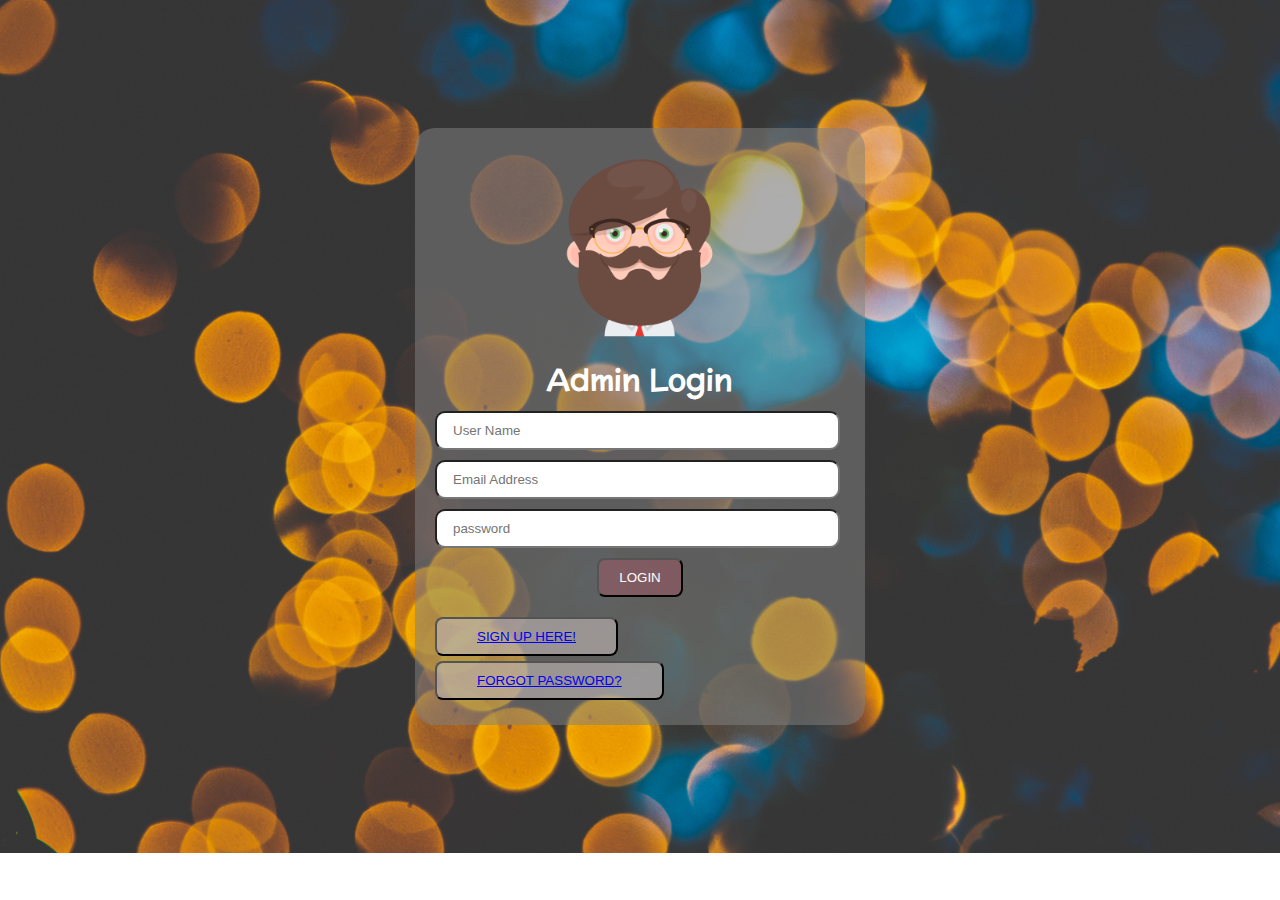
<file: index.html>
<!DOCTYPE html>

<html>

	<head>
		
		<title>Login Form</title>

		<link href="https://fonts.googleapis.com/css?family=McLaren&display=swap&subset=latin-ext" rel="stylesheet">

		<link rel="stylesheet" type="text/css" href="css/style.css">

	</head>

	<body>
		<div class="container">
			<div class="login-section">
				<img src="img/login.png" alt="Admin-image">
				<h3>Admin Login</h3>
				<form>
					<input type="text" name="username" placeholder="User Name" autocomplete="off" class="form-control">
					<input type="email" name="email" placeholder="Email Address" autocomplete="off" class="form-control">
					<input type="password" name="" placeholder="password" class="form-control">
					<input type="submit" value="Login" class="btn">
				</form>
				<button type="button" class="button"><a href="signup.html" target="_blank">Sign Up Here!</a></buton>
				<button type="button" class="button"><a href="forgot.html" target="_blank">Forgot Password?</a></button>
			</div>
		</div>
	</body>

</html>
</file>
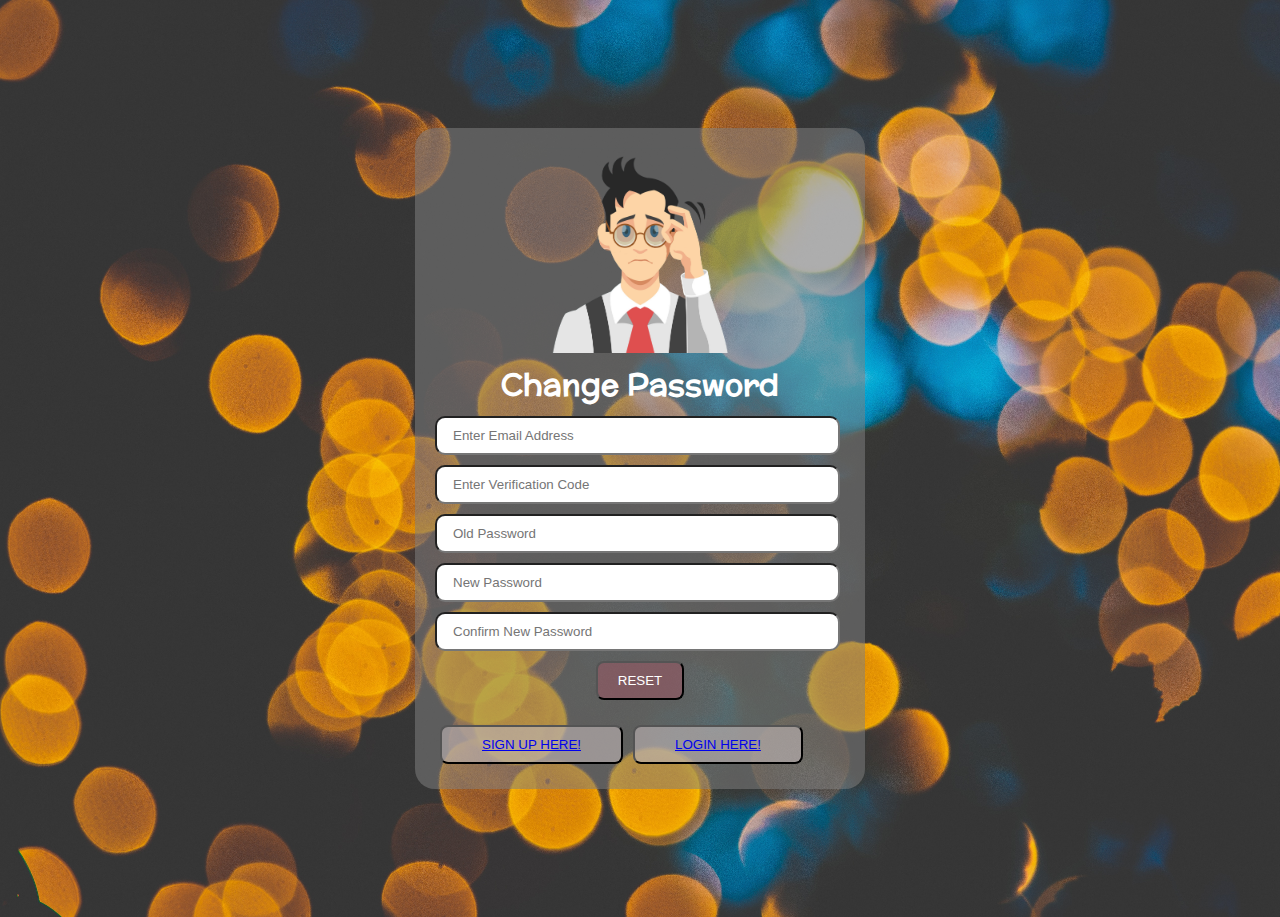
<file: forgot.html>
<!DOCTYPE html>

<html>

	<head>
		
		<title>Change Password</title>

		<link href="https://fonts.googleapis.com/css?family=McLaren&display=swap&subset=latin-ext" rel="stylesheet">

		<link rel="stylesheet" type="text/css" href="css/forgot.css">

	</head>

	<body>
		<div class="container">
			<div class="reset-section">
				<img src="img/forgot.png" alt="Forgot-image">
				<h3>Change Password</h3>
				<form>
					<input type="email" name="email" placeholder="Enter Email Address" autocomplete="off" class="form-control">
					<input type="text" name="" placeholder="Enter Verification Code" autocomplete="off" class="form-control">
					<input type="password" name="" placeholder="Old Password" class="form-control">
					<input type="password" name="" placeholder="New Password" class="form-control">
					<input type="password" name="" placeholder="Confirm New Password" class="form-control">
					<input type="submit" value="Reset" class="btn">
				</form>
				<button type="button" class="button"><a href="signup.html" target="_blank">Sign Up Here!</a></buton>
				<button type="button" class="button"><a href="index.html" target="_blank">Login Here!</a></button>
			</div>
		</div>
	</body>

</html>
</file>
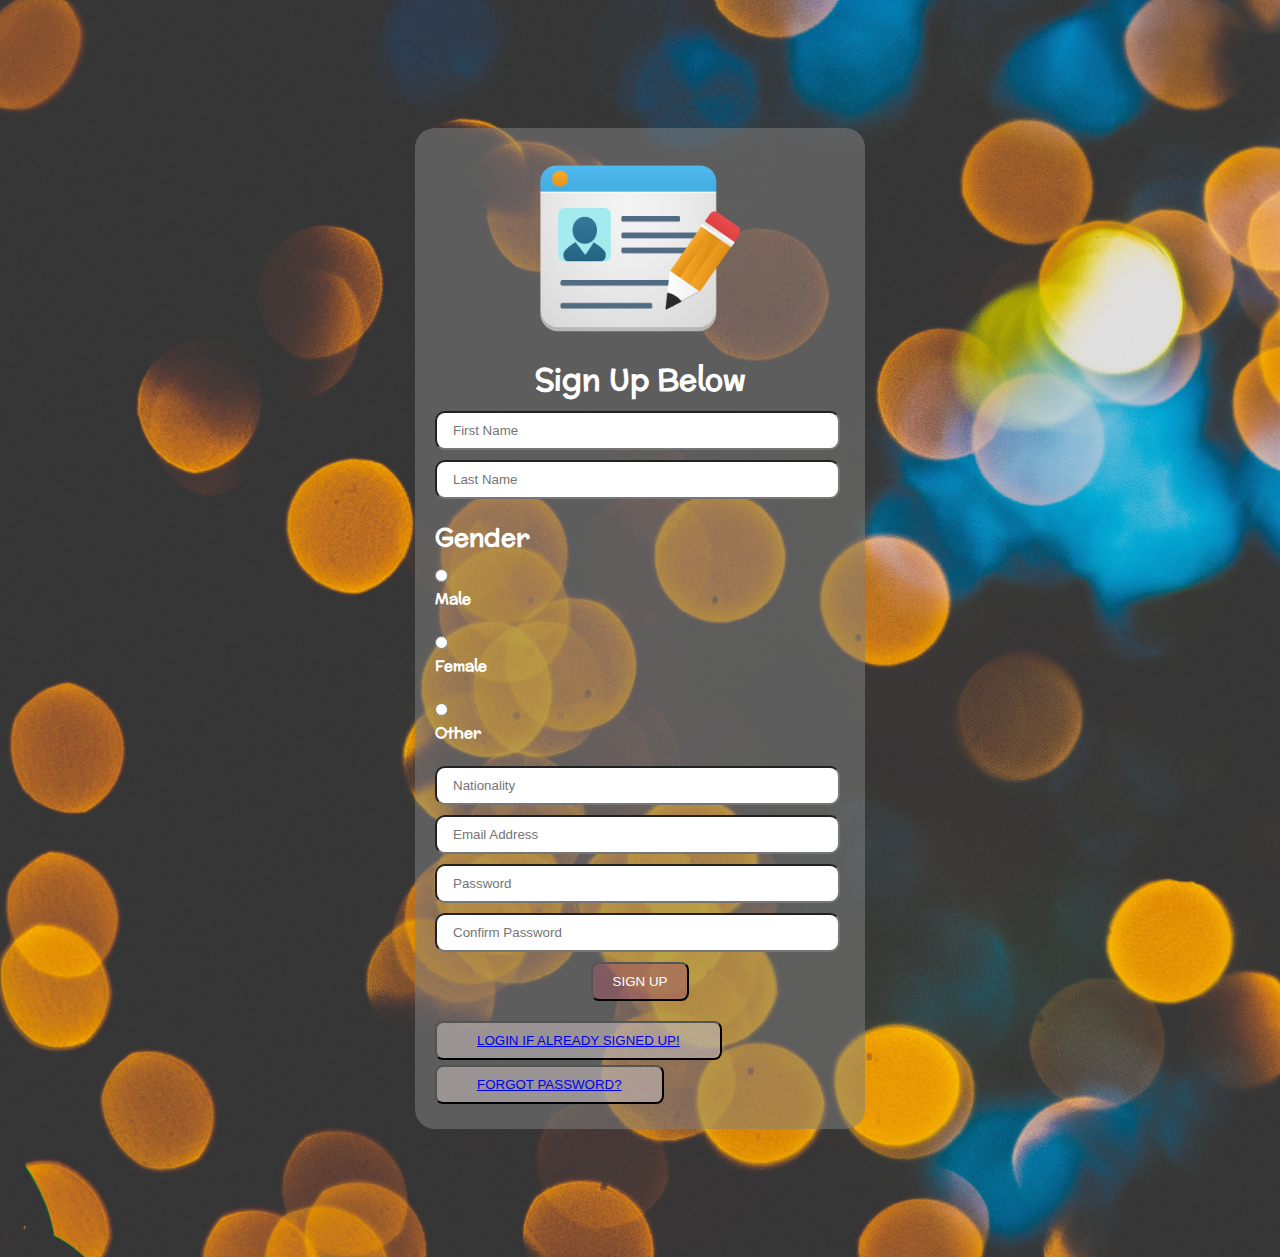
<file: signup.html>
<!DOCTYPE html>

<html>

	<head>
		
		<title>Sign Up Form</title>

		<link href="https://fonts.googleapis.com/css?family=McLaren&display=swap&subset=latin-ext" rel="stylesheet">

		<link rel="stylesheet" type="text/css" href="css/signup.css">

	</head>

	<body>
		<div class="container">
			<div class="signup-section">
				<img src="img/signup.png" alt="Signup-image">
				<h3>Sign Up Below</h3>
				<form>
					<input type="text" name="firstname" placeholder="First Name" autocomplete="off" class="form-control">
					<input type="text" name="lastname" placeholder="Last Name" autocomplete="off" class="form-control">
					
					<!--Form within Form-->
					
					<h4>Gender</h4>
					
					<form>
						<input type="radio" name="gender" value="Male"><h5>Male</h5><br>
						<input type="radio" name="gender" value="Female"><h5>Female</h5><br>
						<input type="radio" name="gender" value="Other"><h5>Other</h5><br>
					</form>
					<input type="text" name="nationality" placeholder="Nationality" Autocomplete="off" class="form-control">
					<input type="email" name="email" placeholder="Email Address" autocomplete="off" class="form-control">
					<input type="password" name="" placeholder="Password" class="form-control">
					<input type="password" name="" placeholder="Confirm Password" class="form-control">
					<input type="submit" value="Sign Up" class="btn">
				</form>
				<button type="button" class="button"><a href="index.html" target="_blank">Login if already signed up!</a></buton>
				<button type="button" class="button"><a href="forgot.html" target="_blank">Forgot Password?</a></button>
			</div>
		</div>
	</body>

</html>
</file>
<file: css/style.css>
*{
	margin: 0px;
}
body{
	font-family: 'McLaren', cursive;
	background: url(../img/bg.jpg);
	background-repeat: no-repeat;
	background-size: cover;
}
.container{
	width: 450px;
	margin: 10% auto;
}
.login-section{
	background-color: #80808087;
	padding: 20px;
	border-radius: 20px;
}
.login-section h3{
	text-align: center;
	color: #fff;
	font-size: 30px;
	margin: 10px 0px;

}
.login-section img{
	width: 200px;
	margin: 0px auto;
	display: block;
}
.form-control{
	width: 90%;
	padding: 10px 16px;
	margin-bottom: 10px;
	border-radius: 10px;  
}
.btn{
	background-color: #9e596687;
	padding: 10px 20px;
	margin: 0 auto;
	margin-bottom: 20px;
	display: block;
	color: #fff;
	text-transform: uppercase;
	border-radius: 8px;
	-moz-transition: 0.2s;
	-o-transition: 0.2s;
	transition: 0.2s;
}
.btn:hover{
	box-shadow: -2px 5px 4px lightgrey;
	cursor: pointer;
}
.button{
	background-color: #bcb3b3a3;
	padding: 10px 40px;
	margin-bottom: 5px;
	text-transform: uppercase;
	border-radius: 8px;
	-moz-transition: 0.2s;
	-o-transition: 0.2s;
	transition: 0.2s;
}
.button:hover{
	box-shadow: -2px 2px 4px lightgrey;
	cursor: pointer;
}
</file>
<file: css/forgot.css>
*{
	margin: 0px;
}
body{
	font-family: 'McLaren', cursive;
	background: url(../img/bg.jpg);
	background-repeat: no-repeat;
	background-size: cover;
}
.container{
	width: 450px;
	margin: 10% auto;
}
.reset-section{
	background-color: #80808087;
	padding: 20px;
	border-radius: 20px;
}
.reset-section h3{
	text-align: center;
	color: #fff;
	font-size: 30px;
	margin: 10px 0px;

}
.reset-section img{
	width: 200px;
	margin: 0px auto;
	display: block;
}
.form-control{
	width: 90%;
	padding: 10px 16px;
	margin-bottom: 10px;
	border-radius: 10px;  
}
.btn{
	background-color: #9e596687;
	padding: 10px 20px;
	margin: 0 auto;
	margin-bottom: 20px;
	display: block;
	color: #fff;
	text-transform: uppercase;
	border-radius: 8px;
	-moz-transition: 0.2s;
	-o-transition: 0.2s;
	transition: 0.2s;
}
.btn:hover{
	box-shadow: -2px 5px 4px lightgrey;
	cursor: pointer;
}
.button{
	background-color: #bcb3b3a3;
	padding: 10px 40px;
	margin: 5px;
	text-transform: uppercase;
	border-radius: 8px;
	-moz-transition: 0.2s;
	-o-transition: 0.2s;
	transition: 0.2s;
}
.button:hover{
	box-shadow: -2px 2px 4px lightgrey;
	cursor: pointer;
}
</file>
<file: css/signup.css>
*{
	margin: 0px;
}
body{
	font-family: 'McLaren', cursive;
	background: url(../img/bg.jpg);
	background-repeat: no-repeat;
	background-size: cover;
}
.container{
	width: 450px;
	margin: 10% auto;
}
.signup-section{
	background-color: #80808087;
	padding: 20px;
	border-radius: 20px;
}
.signup-section h3{
	text-align: center;
	color: #fff;
	font-size: 30px;
	margin: 10px 0px;

}
.signup-section img{
	width: 200px;
	margin: 0px auto;
	display: block;
}
.form-control{
	width: 90%;
	padding: 10px 16px;
	margin-bottom: 10px;
	border-radius: 10px;  
}
.btn{
	background-color: #9e596687;
	padding: 10px 20px;
	margin: 0 auto;
	margin-bottom: 20px;
	display: block;
	color: #fff;
	text-transform: uppercase;
	border-radius: 8px;
	-moz-transition: 0.2s;
	-o-transition: 0.2s;
	transition: 0.2s;
}
.btn:hover{
	box-shadow: -2px 5px 4px lightgrey;
	cursor: pointer;
}
.button{
	background-color: #bcb3b3a3;
	padding: 10px 40px;
	margin-bottom: 5px;
	text-transform: uppercase;
	border-radius: 8px;
	-moz-transition: 0.2s;
	-o-transition: 0.2s;
	transition: 0.2s;
}
.button:hover{
	box-shadow: -2px 2px 4px lightgrey;
	cursor: pointer;
}
.signup-section h4{
	text-align: left;
	color: #fff;
	font-size: 25px;
	margin: 10px 0px;
}
.signup-section h5{
	text-align: left;
	color: #fff;
	font-size: 15px;

}
</file>
